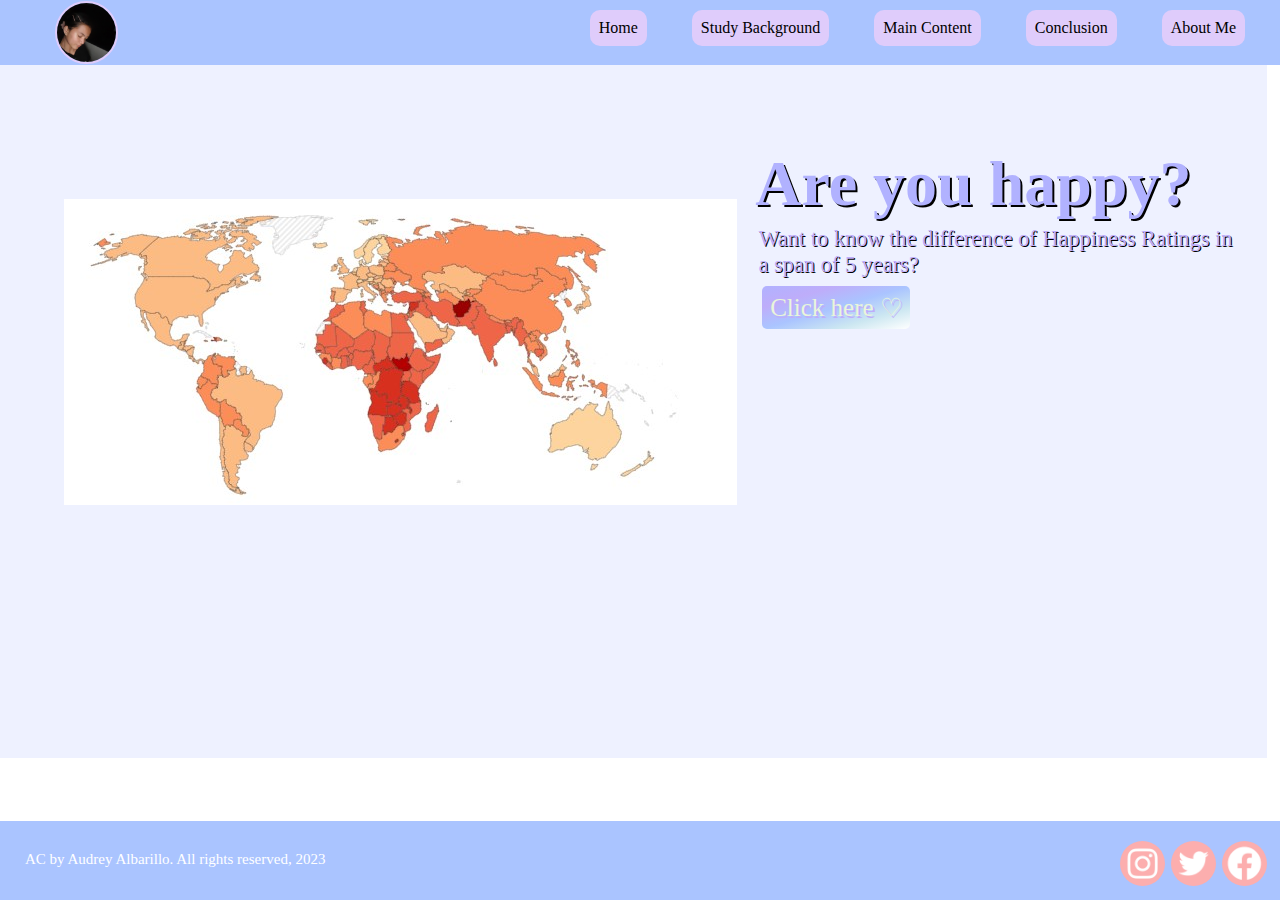
<file: index.html>
<!DOCTYPE html>
<html lang="en">
<head>
    <meta charset="UTF-8">
    <meta name="viewport" content="width=device-width, initial-scale=1.0">
    <title>Home</title>
    <link href="tatsumybf.jpg" rel="icon">
</head>
<header>
    <div class="navbar">
        <div id="links"><a href="page5.html"id="About">About Me</a></div>
        <div id="links"><a href="page4.html"id="Conclusion">Conclusion</a></div>
        <div id="links"><a href="page3.html"id="Main">Main Content</a></div>
        <div id="links"><a href="page2.html"id="Study">Study Background</a></div>
        <div id="links"><a href="index.html"id="Home Page">Home</a></div>
        <div class="logo">
            <img src="chiclogo.png" alt="pic">
        </div>
    </div>
    </div>
</header>
<body>
    <div class="banner">
        <div class="pic"> 
          <img src="map.jpg">
        </div>
        <h1 class="">Are you happy?</h1>
        <p> Want to know the difference of Happiness Ratings in a span of 5 years?</p>
        <a href="page2.html" id="click"> Click here ♡ </a>
    </div>
    <div class="footer">
        <p> AC by Audrey Albarillo. All rights reserved, 2023
        <div class="ftlinks">  
        <a href="https://www.facebook.com">
          <img class="fb" src="fb.png" alt="FB">
        </a>
        <a href="https://twitter.com/tatsutatsu1105">
            <img src="twt.png" alt="twt">
        </a>
        <a href="https://www.instagram.com/ac.audrey_/">
           <img class="ig" src="ig.png" alt="IG">
        </a></p>
      </div>
    <link rel="stylesheet" href="style.css">
</body>
</html>
</file>
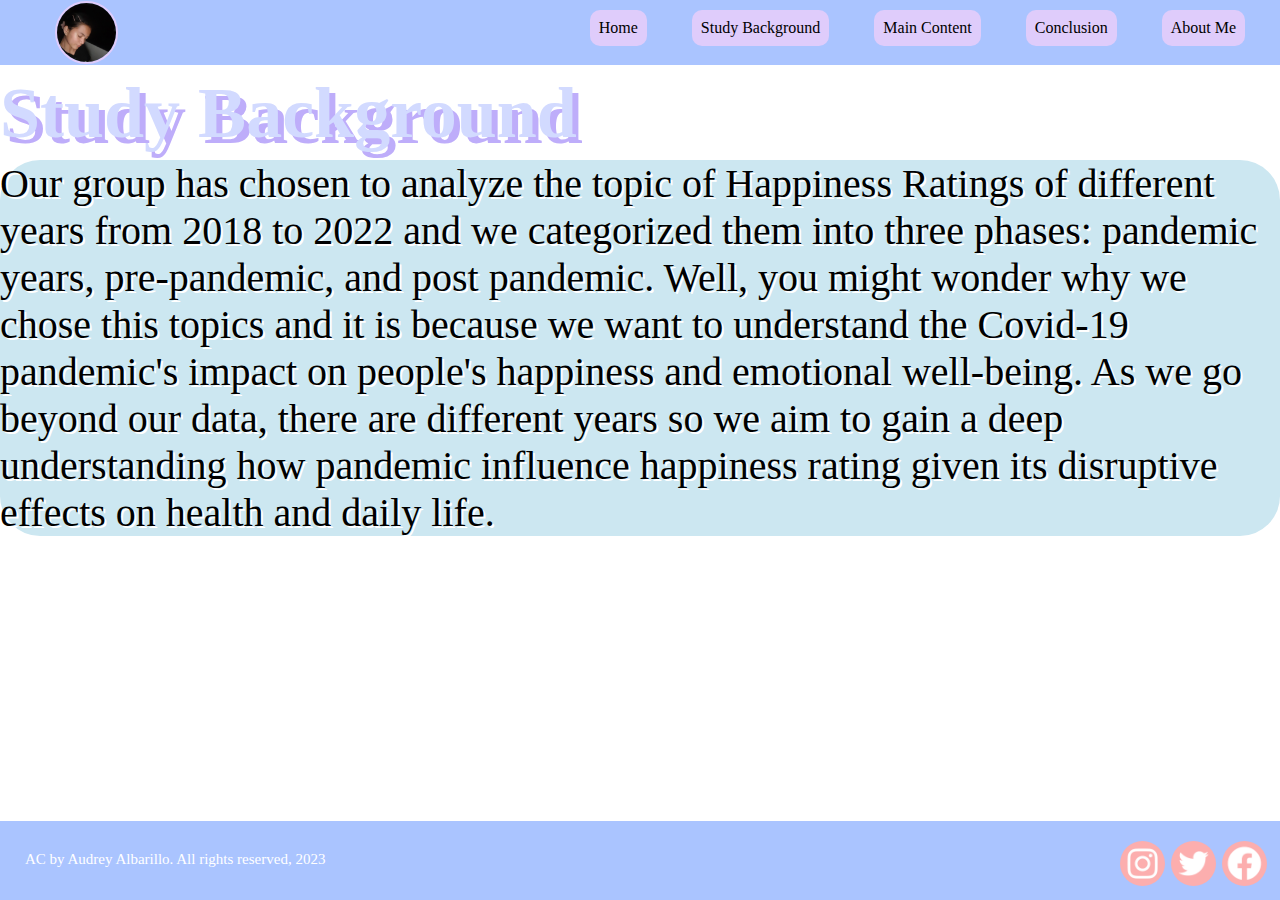
<file: page2.html>
<!DOCTYPE html>
<html lang="en">
<head>
    <meta charset="UTF-8">
    <meta name="viewport" content="width=device-width, initial-scale=1.0">
    <title>Study Background</title>
    <link href="tatsumybf.jpg" rel="icon">
</head>
<header>
    <div class="navbar">
        <div id="links"><a href="page5.html"id="About">About Me</a></div>
        <div id="links"><a href="page4.html"id="Conclusion">Conclusion</a></div>
        <div id="links"><a href="page3.html"id="Main">Main Content</a></div>
        <div id="links"><a href="page2.html"id="Study">Study Background</a></div>
        <div id="links"><a href="index.html"id="Home Page">Home</a></div>

        <div class="me">
            <img src="chiclogo.png" alt="pic">
        </div>
    </div>
</header>
<body>
    <div class="bg">
        <h1>Study Background</h1>
        <p> Our group has chosen to analyze the topic of Happiness Ratings of different years from 2018 to 2022
            and we categorized them into three phases: pandemic years, pre-pandemic, and post pandemic. Well, you
            might wonder why we chose this topics and it is because we want to understand the Covid-19 pandemic's impact
            on people's happiness and emotional well-being. As we go beyond our data, there are different years so we
            aim to gain a deep understanding how pandemic influence happiness rating given its disruptive effects on health
            and daily life.</p>
    </div>
    <div class="footer">
        <p> AC by Audrey Albarillo. All rights reserved, 2023
        <div class="ftlinks">  
        <a href="https://www.facebook.com">
          <img class="fb" src="fb.png" alt="FB">
        </a>
        <a href="https://twitter.com/tatsutatsu1105">
            <img src="twt.png" alt="twt">
        </a>
        <a href="https://www.instagram.com/ac.audrey_/">
           <img class="ig" src="ig.png" alt="IG">
        </a></p>
      </div>

      <link rel="stylesheet" href="style.css">
</body>
</html>
</file>
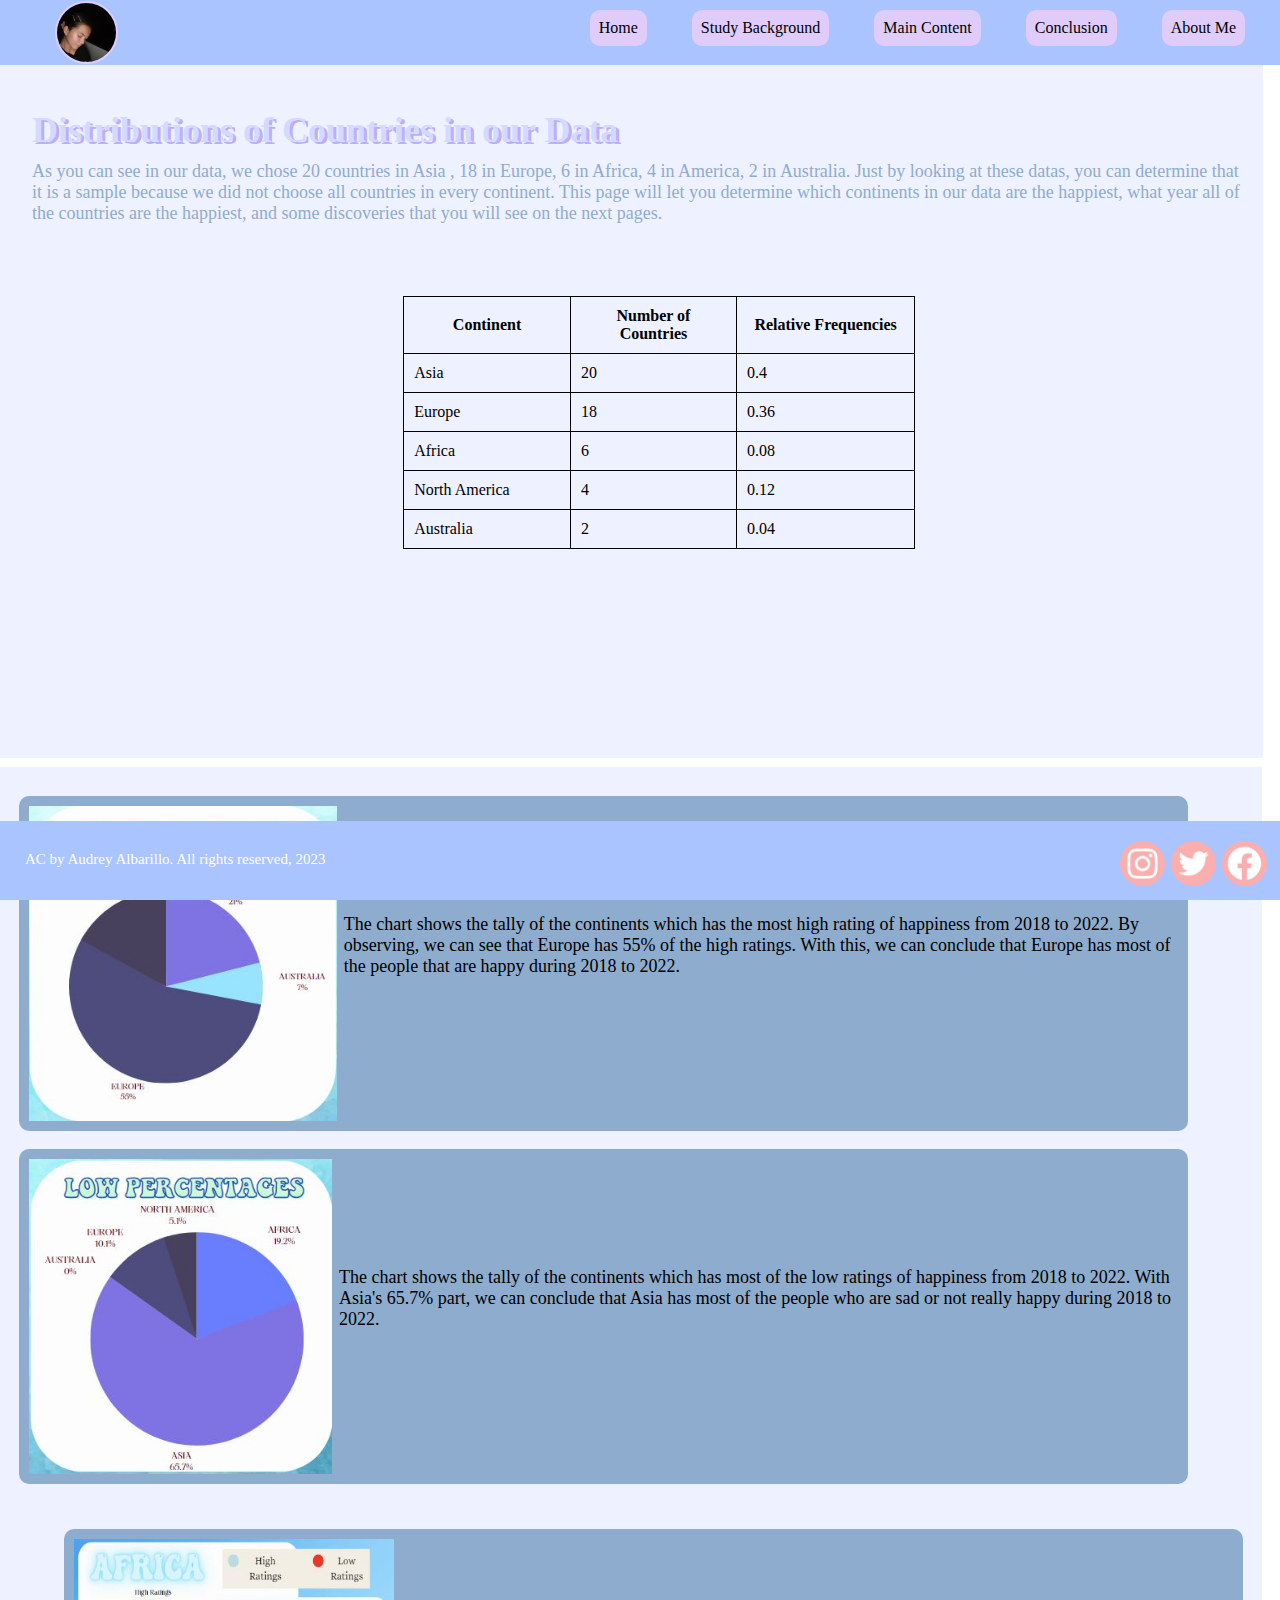
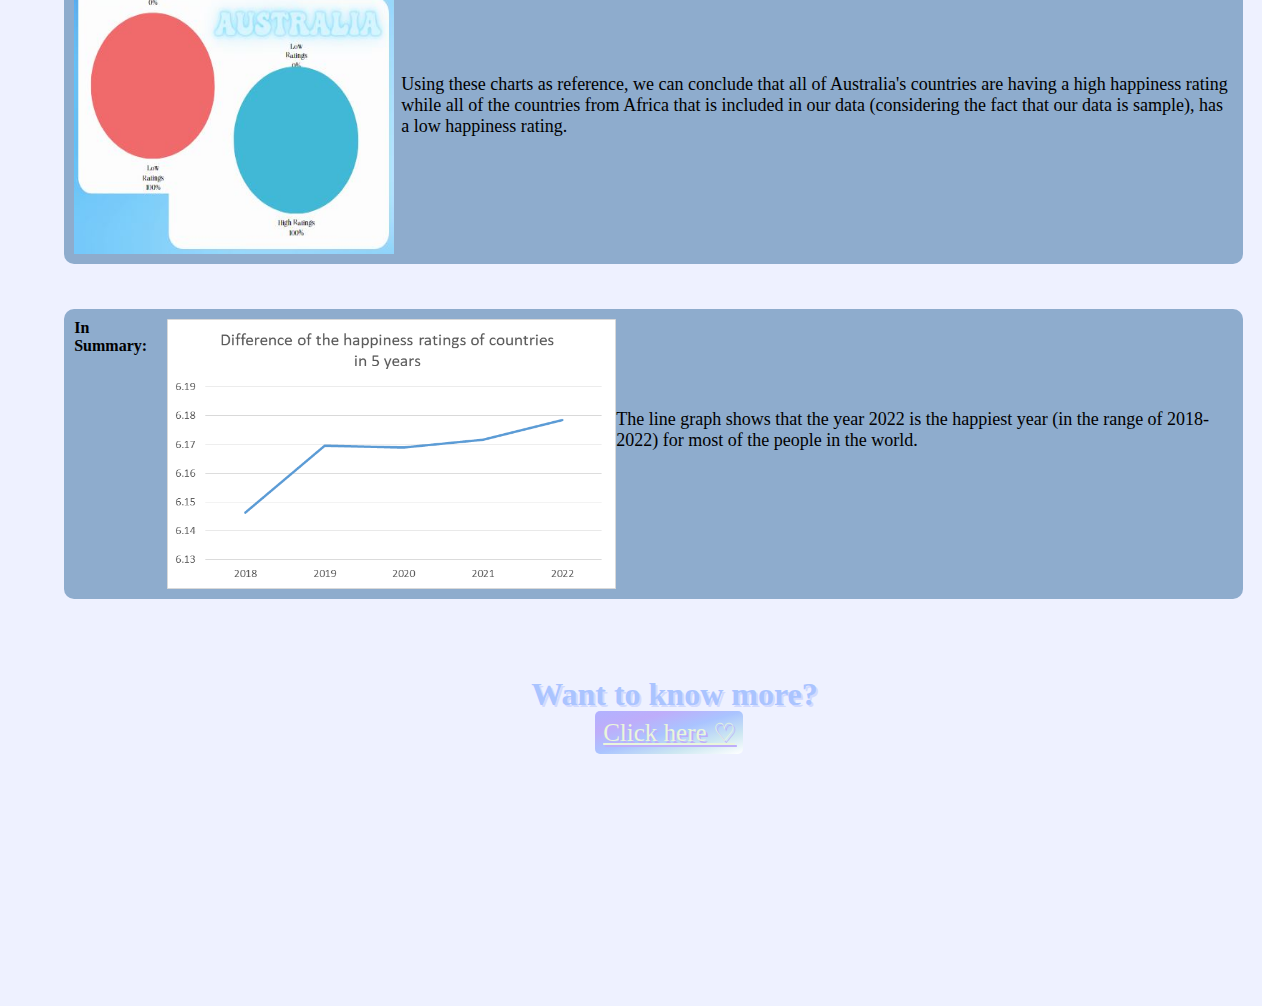
<file: page3.html>
<!DOCTYPE html>
<html lang="en">
<head>
    <meta charset="UTF-8">
    <meta name="viewport" content="width=device-width, initial-scale=1.0">
    <title>Main Content</title>
    <link href="tatsumybf.jpg" rel="icon">
</head>
<header>
    <div class="navbar">
        <div id="links"><a href="page5.html"id="About">About Me</a></div>
        <div id="links"><a href="page4.html"id="Conclusion">Conclusion</a></div>
        <div id="links"><a href="page3.html"id="Main">Main Content</a></div>
        <div id="links"><a href="page2.html"id="Study">Study Background</a></div>
        <div id="links"><a href="index.html"id="Home Page">Home</a></div>
        
        <div class="chic">
            <img src="chiclogo.png" alt="pic">
        </div>
    </div>
</header>
<body>
    <div class="banner2">
       <div class="discussion">
          <h1> Distributions of Countries in our Data </h1>
          <p> As you can see in our data, we chose 20 countries in <span>Asia </span>, 18 in <span>Europe</span>,
            6 in <span>Africa</span>, 4 in <span>America</span>, 2 in <span>Australia.</span> Just by looking 
            at these datas, you can determine that it is a sample because we did not choose all countries in every continent.
            This page will let you determine which continents in our data are the happiest, what year all of the countries 
            are the happiest, and some discoveries that you will see on the next pages. </p>
       </div>
       <div class="table"> <!--Our data table-->
        <table>
            <tr>
              <th>Continent</th>
              <th>Number of Countries</th>
              <th>Relative Frequencies</th>
            </tr>
    
            <tr>
              <td>Asia</td>
              <td>20</td>
              <td> 0.4 </td>
            </tr>
        
            <tr>
              <td>Europe</td>
              <td>18</td>
              <td> 0.36 </td>
            </tr>
    
            <tr>
                <td>Africa</td>
                <td>6</td>
                <td> 0.08</td>
            </tr>
    
            <tr>
                <td>North America</td>
                <td>4</td>
                <td>0.12</td>
            </tr>
    
            <tr>
                <td>Australia</td>
                <td>2</td>
                <td>0.04</td>
            </tr>
    
          </table>
          </div>
       </div>
       <div class="graph">
        <div class="flex">
          <div class="col1">
              <div class="b1"> 
                  <img src="hrate.JPG" alt="highest rating">
                  <p> The chart shows the tally of the continents which has the most high rating of happiness from 2018 to
                      2022. By observing, we can see that Europe has 55% of the high ratings. With this, we can conclude that 
                      Europe has most of the people that are happy during 2018 to 2022.
                  </p>
              </div>
      
              <div class="b2">
                  <img src="lrate.JPG" alt="lowest rating">
                  <p> The chart shows the tally of the continents which has most of the low ratings of happiness from 2018 to
                      2022. With Asia's 65.7% part, we can conclude that Asia has most of the people who are sad or not really happy
                      during 2018 to 2022. </p>
              </div>
            </div>
          </div>
              <div class="col2">
                  <div class="b3">
                      <img src="conts.JPG" alt="Australia and Africa">
                      <p> Using these charts as reference, we can conclude that all of Australia's countries are having a 
                          high happiness rating while all of the countries from Africa that is included in our data (considering
                          the fact that our data is sample), has a low happiness rating.
                      </p>
                  </div>
      
                  <div class="b4">
                      <h1> In Summary: </h1>
                      <img src="ovrate.png" alt="the happiest year">
                      <p> The line graph shows that the year <span> 2022</span> is the happiest year (in the range of 2018-2022)
                          for most of the people in the world. </p>
                  </div>
                  <div class="clickz">
                    <h1 class="">Want to know more?</h1>
                    <a href="page4.html" id="click"> Click here ♡ </a>
              </div>
            </div>
        </div>
    </div>
    </div>
    <div class="footer">
        <p> AC by Audrey Albarillo. All rights reserved, 2023
        <div class="ftlinks">  
        <a href="https://www.facebook.com">
          <img class="fb" src="fb.png" alt="FB">
        </a>
        <a href="https://twitter.com/tatsutatsu1105">
            <img src="twt.png" alt="twt">
        </a>
        <a href="https://www.instagram.com/ac.audrey_/">
           <img class="ig" src="ig.png" alt="IG">
        </a></p>
      </div>
    <link rel="stylesheet" href="style.css">
</body>
</html>
</file>
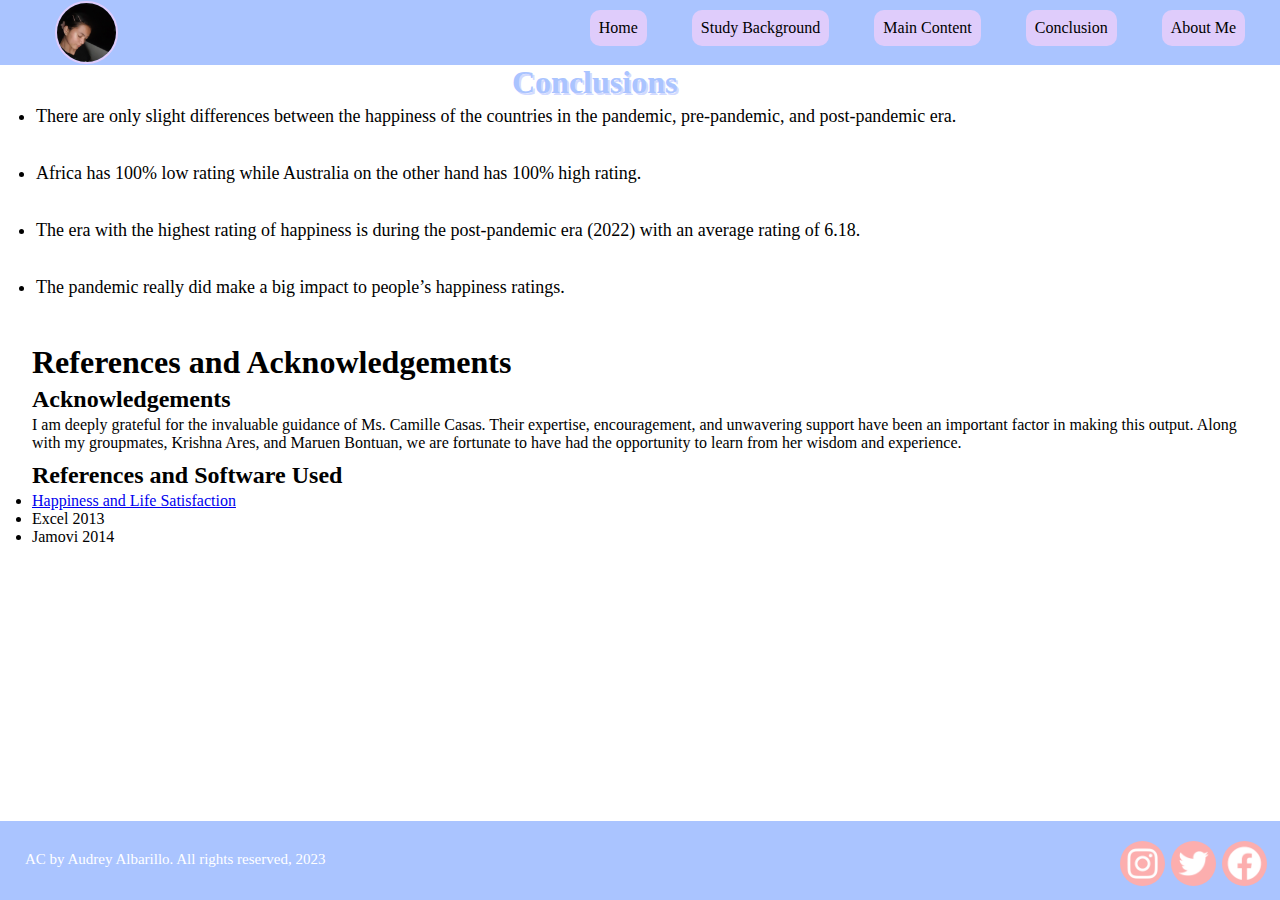
<file: page4.html>
<!DOCTYPE html>
<html lang="en">
<head>
    <meta charset="UTF-8">
    <meta name="viewport" content="width=device-width, initial-scale=1.0">
    <title>Conclusion</title>
    <link href="tatsumybf.jpg" rel="icon">
</head>
<header>
    <div class="navbar">
        <div id="links"><a href="page5.html"id="About">About Me</a></div>
        <div id="links"><a href="page4.html"id="Conclusion">Conclusion</a></div>
        <div id="links"><a href="page3.html"id="Main">Main Content</a></div>
        <div id="links"><a href="page2.html"id="Study">Study Background</a></div>
        <div id="links"><a href="index.html"id="Home Page">Home</a></div>
        
        <div class="melol">
            <img src="chiclogo.png" alt="pic">
        </div>
    </div>
</header>
<body>
    <div class="con"> <!--conclusions of our study-->
        <h1> Conclusions </h1>
            <list>
                <li>
                    There are only slight differences between the happiness of the countries in the pandemic, pre-pandemic, and post-pandemic era.
                </li>
                <li>
                    Africa has 100% low rating while Australia on the other hand has 100% high rating.
                </li>
                <li>
                    The era with the highest rating of happiness is during the post-pandemic era (2022) with an average rating of 6.18.
                </li>
                <li>
                    The pandemic really did make a big impact to people’s happiness ratings.
                </li>
            
            </list>
    </div>
    <div class="ref">
        
        <div class="info">
        <h1> References and Acknowledgements</h1>
        <h2> Acknowledgements </h2>
        <p> I am deeply grateful for the invaluable guidance of Ms. Camille Casas. Their expertise, encouragement, and unwavering support have been an important factor in making this output. Along with my groupmates, Krishna Ares, and Maruen Bontuan, we are fortunate to have had the opportunity to learn from her wisdom and experience.</p>
        <h2> References and Software Used</h2>
        <list> 
            <li><a href="https://ourworldindata.org/happiness-and-life-satisfaction?fbclid=IwAR03C3HTqCzdFt9LIvcEhoRz0Bav710oOgkI2QY-5kXWrhH0YxbrhDg9h18"> Happiness and Life Satisfaction </a> </li>
            <li> Excel 2013</li>
            <li> Jamovi 2014</li>
        </list>
    </div>
    </div>
    <div class="footer">
        <p> AC by Audrey Albarillo. All rights reserved, 2023
        <div class="ftlinks">  
        <a href="https://www.facebook.com">
          <img class="fb" src="fb.png" alt="FB">
        </a>
        <a href="https://twitter.com/tatsutatsu1105">
            <img src="twt.png" alt="twt">
        </a>
        <a href="https://www.instagram.com/ac.audrey_/">
           <img class="ig" src="ig.png" alt="IG">
        </a></p>
      </div>
    <link rel="stylesheet" href="style.css">
    
</body>
</html>
</file>
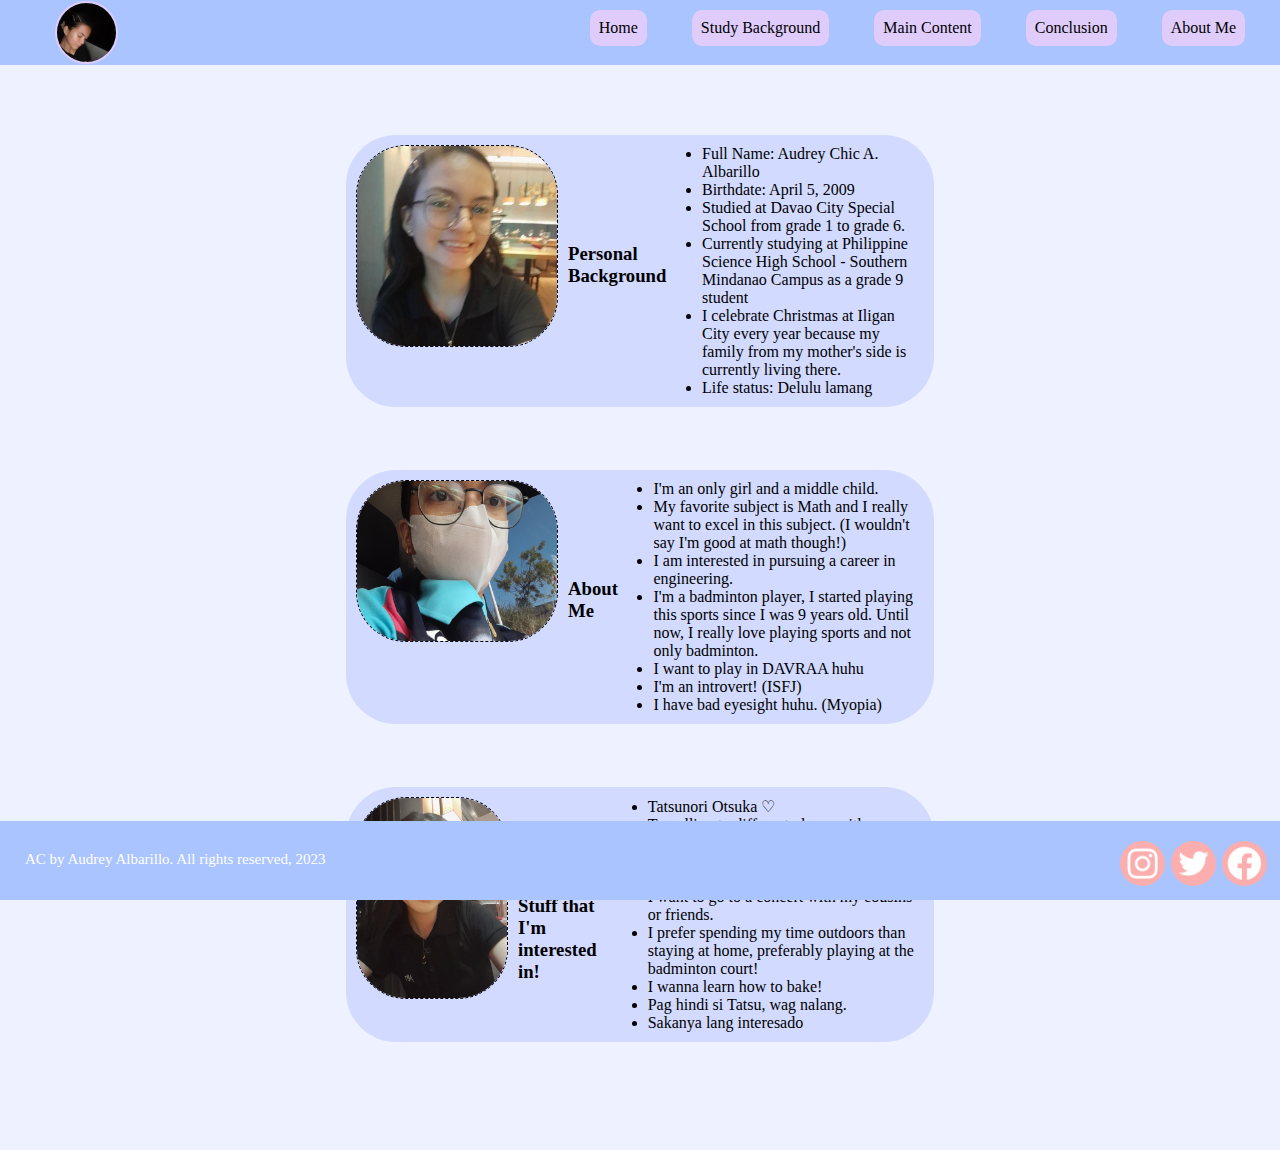
<file: page5.html>
<!DOCTYPE html>
<html lang="en">
<head>
    <meta charset="UTF-8">
    <meta name="viewport" content="width=device-width, initial-scale=1.0">
    <title>About Me</title>
    <link href="tatsumybf.jpg" rel="icon">
</head>
<header>
    <div class="navbar">
        <div id="links"><a href="page5.html"id="About">About Me</a></div>
        <div id="links"><a href="page4.html"id="Conclusion">Conclusion</a></div>
        <div id="links"><a href="page3.html"id="Main">Main Content</a></div>
        <div id="links"><a href="page2.html"id="Study">Study Background</a></div>
        <div id="links"><a href="index.html"id="Home Page">Home</a></div>
        <div class="uyako">
            <img src="chiclogo.png" alt="pic">
        </div>
    </div>
    </div>
</header>
<body>
    <div class="back">
    <div class="box1"> <!--contains lists of my personal background-->
        <img src="chicchic.jpg" width="200" height="200">
        <h3>Personal Background</h3>
        <ul>
            <li>
                Full Name: Audrey Chic A. Albarillo
            </li>
            <li> 
                Birthdate: April 5, 2009
            </li>
            <li>
                Studied at Davao City Special School from grade 1 to grade 6.
            </li>
            <li>
                Currently studying at Philippine Science High School - Southern Mindanao Campus as a grade 9 student
            </li>
            <li>
                I celebrate Christmas at Iligan City every year because my family from my mother's side  is currently living there.
            </li>
            <li>
                Life status: Delulu lamang
            </li>
        </ul>
    
    </div>
     <div class="box1">
        <img src="3.jpg" width="200" height="160">
        <h3>About Me</h3>
        <ul>
            <li>
                I'm an only girl and a middle child.
            </li>
            <li>
                My favorite subject is Math and I really want to excel in this subject. (I wouldn't say I'm good at math though!)
            </li>
            <li>
                I am interested in pursuing a career in engineering.
            </li>
            <li>
                I'm a badminton player, I started playing this sports since I was 9 years old. Until now, I really love playing sports and not only badminton.
            </li>
            <li>
                I want to play in DAVRAA huhu
            </li>
            <li>
                I'm an introvert! (ISFJ)
            </li>
            <li>
                I have bad eyesight huhu. (Myopia)
            </li>
    
        </ul>
    </div>
    <div class="box1">
        <img src="odori.png" width="200" height="200">
        <h3> Stuff that I'm interested in!</h3>
        <ul>
            <li>
                Tatsunori Otsuka ♡
            </li>
            <li>
                Travelling to different places with my friends or family!
            </li>
            <li>
                I love listening to music in different genre but it depends on my mood!
            </li>
            <li>
                I want to go to a concert with my cousins or friends.
            </li>
            <li> 
                I prefer spending my time outdoors than staying at home, preferably playing at the badminton court!
            </li>
            <li>
                I wanna learn how to bake!
            </li>
            <li>
                Pag hindi si Tatsu, wag nalang.
            </li>
            <li>
                Sakanya lang interesado
            </li>
        </ul>
    </div>
</div>

    <div class="footer">
        <p> AC by Audrey Albarillo. All rights reserved, 2023
        <div class="ftlinks">  
        <a href="https://www.facebook.com">
          <img class="fb" src="fb.png" alt="FB">
        </a>
        <a href="https://twitter.com/tatsutatsu1105">
            <img src="twt.png" alt="twt">
        </a>
        <a href="https://www.instagram.com/ac.audrey_/">
           <img class="ig" src="ig.png" alt="IG">
        </a></p>
      </div>
    <link rel="stylesheet" href="style.css">
    
</body>
</html>
</file>
<file: style.css>
*{
    margin: 0px;
    padding: 0px;
}
/* Navbar container */
.navbar{
    top: 0;
    position: fixed;
    padding: 10px;
    height: 5vh;
    width: 100vw;
    background-color: #aac4ff;
}
.logo img{
    float: left;
    height: 5vh;
    border: 2px solid #DFCCFB;
    border-radius: 360px;
    height: 6.5vh;
    margin-left: 5vh;
    margin-top: -1vh;
}
/* links inside the navbar */
.navbar #links{
    display: inline;
    margin-bottom: 5vh;
}
.navbar #links a{
    font-family:'Young Serif', serif;
    background-color: #DFCCFB;
    border-radius: 10px;
    padding: 1vh;
    margin-right: 5vh;
    float: right;
    text-decoration: none;
    color: black;
}
/*banner*/
.banner{
    padding: 1.5vw;
    background-color: #eef1ff;
    height:80vh;
    width: 96vw;
    background-position: left;
    background-repeat: no-repeat;
}
@import url('https://fonts.googleapis.com/css2?family=Dela+Gothic+One&family=Merriweather&family=Playfair+Display&family=Young+Serif&display=swap');
.banner h1{
    font-family: 'Merriweather', serif;
    color:#b1b2ff;
    text-shadow: 2px 2px black; 
    font-size: 4em;
    margin-top: 2em;
    margin-left: 11.5em;
    margin-bottom: 5px;
    text-align: left;
  }
.pic{
    float:left;
    position: center;
    margin-top: 20vh;
    margin-left: 5vh;
    width: 10vw;
}
.banner a{
    font-family: 'Playfair Display', serif;
    font-weight: 300px;
    text-decoration: none;
    text-align: right;
    margin-left: 22.8em;
}
.banner p{
    font-family: 'Noto Serif', serif;
    font-size: 1.4em;
    color: #BEADFA;
    text-shadow: 1px 1px black;
    padding-bottom: 15px;
    margin-left: 33em;
}
/* a link to the next page*/
.banner #click{
    font-family: 'Merriweather', serif;
    font-size: 25px;
    padding: 8px;
    border-radius: 5px;
    background-image: linear-gradient(to bottom right, #b1b2ff, #BEADFA, #aac4ff, #cce7f1, white);
    color: #e9f5db;
    text-shadow: 2px 2px #BEADFA;
}
/*footer*/
.footer{
    bottom:0;
    position: fixed;
    width: 100%;
    background-color: #aac4ff;
    color: white;
    text-align: left;
}
.footer p{
    font-family: 'Noto Serif', serif;
    color: white;
    padding-left: 25px;
    margin-top: 30px;
    margin-bottom: -57px;
    font-size: 15px;
}
.footer .ftlinks a{ 
    float: right;
    margin-right: 3px;
}
.footer .ftlinks img{
    height: 5vh;
    border-radius: 360px;
    margin-right: 3px;
    margin-bottom: 10px;
}
.footer .ftlinks .fb{
    margin-right: 10px;
}
@import url('https://fonts.googleapis.com/css2?family=Dela+Gothic+One&family=Merriweather&family=Playfair+Display&family=Young+Serif&display=swap');

/* css for the study background (concludes: tables)*/
.bg h1{
    font-family: 'Merriweather', serif;
    color: #d2daff;
    font-size: 4.5em;
    margin-top: 1em;
    margin-bottom: 5px;
    text-shadow: 6px 6px #BEADFA;
    text-align: left;
  }
.bg p{
    font-size: 2.5em;
    color: black;
    text-shadow: 2px 2px white;
    background-color:#cce7f1;
    border-radius: 40px;
    display: inline-block;
}
.me img{
    float: left;
    height: 5vh;
    border: 2px solid #DFCCFB;
    border-radius: 360px;
    height: 6.5vh;
    margin-left: 5vh;
    margin-top: -1vh;
}
.chic img{
    float: left;
    height: 5vh;
    border: 2px solid #DFCCFB;
    border-radius: 360px;
    height: 6.5vh;
    margin-left: 5vh;
    margin-top: -1vh;
}
.table {
    display: flex;
    flex-direction: column;
    flex: 50px;
    position:center;
  }
table, th, td {
    float:center;
    padding:10px;
    border: 1px solid black;
    border-collapse: collapse;
    border-style: solid;
    margin-top: 8vh;
    margin-left: 30vw;
    margin-right: 5vw;
    width: 40vw;
  }
    /*css for the main content*/
.banner2{
    padding: 1.5vw;
    background-color: #eef1ff;
    height:80vh;
    width: 95.7vw;
    background-position: left;
    background-repeat: no-repeat;
}
.discussion {
    display: flex;
    flex-direction: column;
    flex: 50px;
    font-family: 'Young Serif',serif;
    font-size: large;
    margin-top: 10vh;
    margin-left: 1vw;
    text-align: left;
  }
  
.discussion h1{
    font-family: 'Merriweather', serif;
    float:left;
    color: #d2daff;
    text-shadow: 3px 2px #BEADFA;
  }
  
.discussion p{
    margin-top: 10px;
    color:#8EACCD;
    font-size:large;
  }
.graph {
    padding: 1.5vw;
    background-color: #eef1ff;
    height:200vh;
    width: 95.6vw;
    background-position: left;
    background-repeat: no-repeat;
    margin-top: 1vh;
  }

.flex {
    margin-top: 1vh;
    margin-right: 10px;
    display: flex;
  }
.col1 {
    display: flex;
    flex-direction: column;
    flex: 1; 
    }
  
.b1 {
    display: flex;
    flex-direction: row;
    background-color: #8EACCD;
    border-radius: 10px;
    padding: 10px;
    margin-bottom: 2vh;
    margin-right: 5vh;
  }
.b1 img {
    height: 35vh;
    width: 25vw;
  }
.b1 p{
    font-family: 'Young Serif',serif;
    margin-left: 7px;
    margin-top: 12vh;
    font-size: large;
  }
  
  .b2 {
    display: flex;
    flex-direction: row;
    background-color: #8EACCD;
    border-radius: 10px;
    padding: 10px;
    margin-bottom: 5vh;
    margin-right: 5vh;
  }
  
  .b2 img {
    height: 35vh;
    width: 25vw;
  }
  
  .b2 p{
    font-family: 'Young Serif',serif;
    margin-left: 7px;
    margin-top: 12vh;
    font-size: large;
  }
  
  .col2 {
    display: flex;
    flex-direction: column;
    flex: 1;
  }
  
  .b3 {
    display: flex;
    flex-direction: row;
    background-color: #8EACCD;
    border-radius: 10px;
    padding: 10px;
    margin-bottom: 5vh;
    margin-left: 5vh;
  }
  
  .b3 img {
    height: 35vh;
    width: 25vw;
  }
  
  .b3 p{
    font-family: 'Young Serif',serif;
    margin-left: 7px;
    margin-top: 15vh;
    font-size:large;
  }
  
  .b4 {
    display: flex;
    flex-direction: row;
    background-color: #8EACCD;
    border-radius: 10px;
    padding: 10px;
    margin-bottom: 5vh;
    margin-left: 5vh;
  }
  
  .b4 img {
    margin-left: 20px;
    height: 30vh;
    width: 40vw;
  }
  
  .b4 h1 {
    font-family: 'Merriweather', serif;
    font-size: medium;
  }
  
  .b4 p{
    font-family: 'Young Serif',serif;
    margin-top: 10vh;
    font-size: large;
  }

/*conclusion*/
.b{
    background-color: #D7E5CA;
  }
.clickz a{ 
    font-family: 'Merriweather', serif;
    font-size: 25px;
    padding: 8px;
    border-radius: 5px;
    background-image: linear-gradient(to bottom right, #b1b2ff, #BEADFA, #aac4ff, #cce7f1, white);
    color: #e9f5db;
    text-shadow: 2px 2px #BEADFA;
    margin-left: 45vw;
    margin-bottom: 10vh;
}
.clickz h1{
    font-family: 'Merriweather', serif;
    color: #aac4ff;
    font-size: 2em;
    margin-top: 1em;
    margin-bottom: 5px;
    text-shadow: 2px 2px #d2daff;
    margin-left:40vw;
}
.melol img{
    float: left;
    height: 5vh;
    border: 2px solid #DFCCFB;
    border-radius: 360px;
    height: 6.5vh;
    margin-left: 5vh;
    margin-top: -1vh;
}
.con h1{
    font-family: 'Merriweather', serif;
    color: #aac4ff;
    font-size: 2em;
    margin-top: 2em;
    margin-bottom: 5px;
    text-shadow: 2px 2px #d2daff;
    margin-left:40vw;
}
.con li{
    font-family: 'Young Serif',serif;
    margin-left: 2em;
    font-size:large;
    margin-bottom: 2em;
}
.ref {
    padding: 1.5vw;
    height:90h;
    width: 97vw;
    background-position: left;
    background-repeat: no-repeat;
}
.info{
font-family: 'Young Serif',serif;
margin-top: -1vh;
margin-left: 1vw;
text-align: left;
}

.info h2{
 margin-top: 5px;
 margin-bottom:3px;
}

.info p{
    font-family: 'Young Serif',serif;
margin-bottom: 10px;
}

.info li{
    font-family: 'Young Serif',serif;
}
.uyako img{
    float: left;
    height: 5vh;
    border: 2px solid #DFCCFB;
    border-radius: 360px;
    height: 6.5vh;
    margin-left: 5vh;
    margin-top: -1vh;
}

/*ABOUT ME*/
.back{
  padding: 10vh;
  background-color: #eef1ff;
}
.box1 h3{
  margin-top: 12vh;
  margin-right: 2vw;
}
.box1{
    margin-top: 5vh;
    margin-right: 20vw;
    margin-left:20vw; 
    margin-bottom:2vh;
    background-color: #d2daff;
    border-radius: 50px;
    display:inline-flex;
    font-family: 'Noto Serif', serif;
}

.box1 img{
    left:0;
    margin:10px;
    border-radius:50px;
    border:dashed black 1px;
}

.box1 ul{
    margin: 10px;
    font-family: 'Noto Serif', serif;
}
</file>
